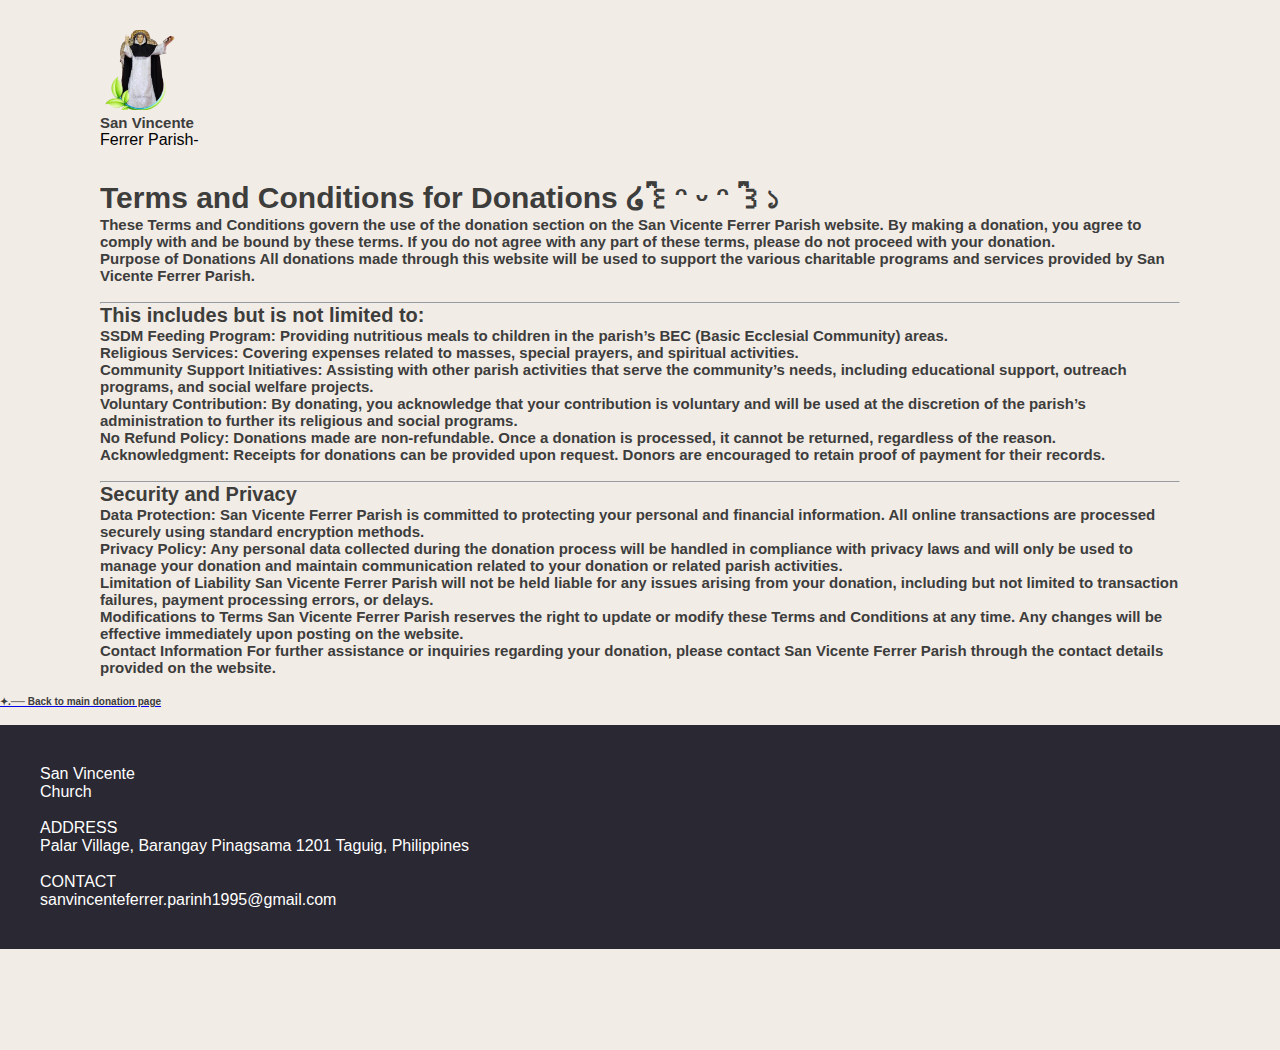
<file: terms and conditions.html>
<!DOCTYPE html>
<html lang="en">

<head>
  <meta charset="UTF-8">
  <meta name="viewport" content="width=device-width, initial-scale=1.0">
  <title>terms and conditions</title>

  <style>
    * {
      margin: 0;
      padding: 0;
      box-sizing: border-box;
	  font-family: Arial;
    }

    body {
      background: #;
      min-height: 100vh;
      overflow-x: hidden;
      font-family: Arial, sans-serif;
	  background: #f2ece7;
    }

    header {
      position: absolute;
      top: 0;
      left: 0;
      padding: 30px 100px;
      font-family: Arial, sans-serif;
      justify-content: space-between;
      align-items: center;
      z-index: 100;
    }

    .logo {
      font-size: 2em;
      color: #fff;
    }
	
	.secOver {
		margin-top: 150px;
		background: #f2ece7;
		padding-top: 30px;
		padding-bottom: 20px;
		padding-left: 100px;
		padding-right: 100px;
		width: auto;
		height: auto;
		}

	.secOver h1 {
      font-size: 30px;
      font-family: Arial, sans-serif;
    }

    .secOver h2 {
      font-size: 20px;
      font-family: Arial, sans-serif;
      color: #3D3D3B;
    }

    .secOver h3 {
      font-size: 15px;
      font-family: Arial, sans-serif;
      color: #3D3D3C;
	 }
	 
	 h1 {
      font-size: 10px;
      font-family: Arial, sans-serif;
      color: #3D3D3C;
	 }
	 

  </style>
</head>

<body>

  <header>
    <a href="index.html"><img src = "home.png" 
      title = "San Vincente" 
      height = "80"> </a> <br>
    <h1 style="font-size: 15px;"><b> San Vincente </b></h1>
    <p> Ferrer Parish- </p>
    <br>
  </header>
	
	<div class = "secOver"> <h1> Terms and Conditions for Donations ໒꒰ྀིᵔ ᵕ ᵔ ꒱ྀི১ </h1>
	
	
	<h3>These Terms and Conditions govern the use of the donation 
	section on the San Vicente Ferrer Parish website. By making a donation, you 
	agree to comply with and be bound by these terms. If you do not agree with 
	any part of these terms, please do not proceed with your donation. </h3>
	
	<h3> Purpose of Donations All donations made through this website will be 
	used to support the various charitable programs and services provided by San 
	Vicente Ferrer Parish.  </h3>
	
	<br>
	<hr>
	
	<h2>This includes but is not limited to: </h2>
	
	<h3> SSDM Feeding Program: Providing nutritious meals to children in the parish’s
	BEC (Basic Ecclesial Community) areas.</h3>

	<h3>Religious Services: Covering expenses related to masses, special prayers, and 
	spiritual activities.</h3>
	
	<h3>Community Support Initiatives: Assisting with other parish activities that serve 
	the community’s needs, including educational support, outreach programs, and social 
	welfare projects.</h3>
	
	<h3>Voluntary Contribution: By donating, you acknowledge that your contribution is 
	voluntary and will be used at the discretion of the parish’s administration to further 
	its religious and social programs.</h3>
	
	<h3> No Refund Policy: Donations made are non-refundable. Once a donation is processed,
	it cannot be returned, regardless of the reason.</h3>

	<h3> Acknowledgment: Receipts for donations can be provided upon request. Donors are
	encouraged to retain proof of payment for their records. </h3>
	
	<br>
	<hr>

	<h2> Security and Privacy</h2>

	<h3>Data Protection: San Vicente Ferrer Parish is committed to protecting your personal 
	and financial information. All online transactions are processed securely using standard 
	encryption methods.</h3>
	
	<h3> Privacy Policy: Any personal data collected during the donation process will be
	handled in compliance with privacy laws and will only be used to manage your donation
	and maintain communication related to your donation or related parish activities. </h3>
	
	<h3>Limitation of Liability San Vicente Ferrer Parish will not be held liable for any
	issues arising from your donation, including but not limited to transaction failures, 
	payment processing errors, or delays.</h3>

	<h3> Modifications to Terms San Vicente Ferrer Parish reserves the right to update or 
	modify these Terms and Conditions at any time. Any changes will be effective immediately 
	upon posting on the website.</h3>

	<h3> Contact Information For further assistance or inquiries regarding your donation, 
	please contact San Vicente Ferrer Parish through the contact details provided on the website. </h3>
	
	</div>
	
	<a href="form of payment.html"> <h1> ✦.── Back to main donation page </h1> </a>
	
	<br>
  
<footer style="background-color: #2a2832;">
    <div style="color: #FFFFFF; padding: 40px;">
      San Vincente <br>
      Church <br>
      <br>
      ADDRESS <br>
      <p> Palar Village, Barangay Pinagsama 1201 Taguig, Philippines </p> <br>
      CONTACT <br>
      <p>sanvincenteferrer.parinh1995@gmail.com </p>
    </div>
  </footer>  
</body>

</html>
</file>
